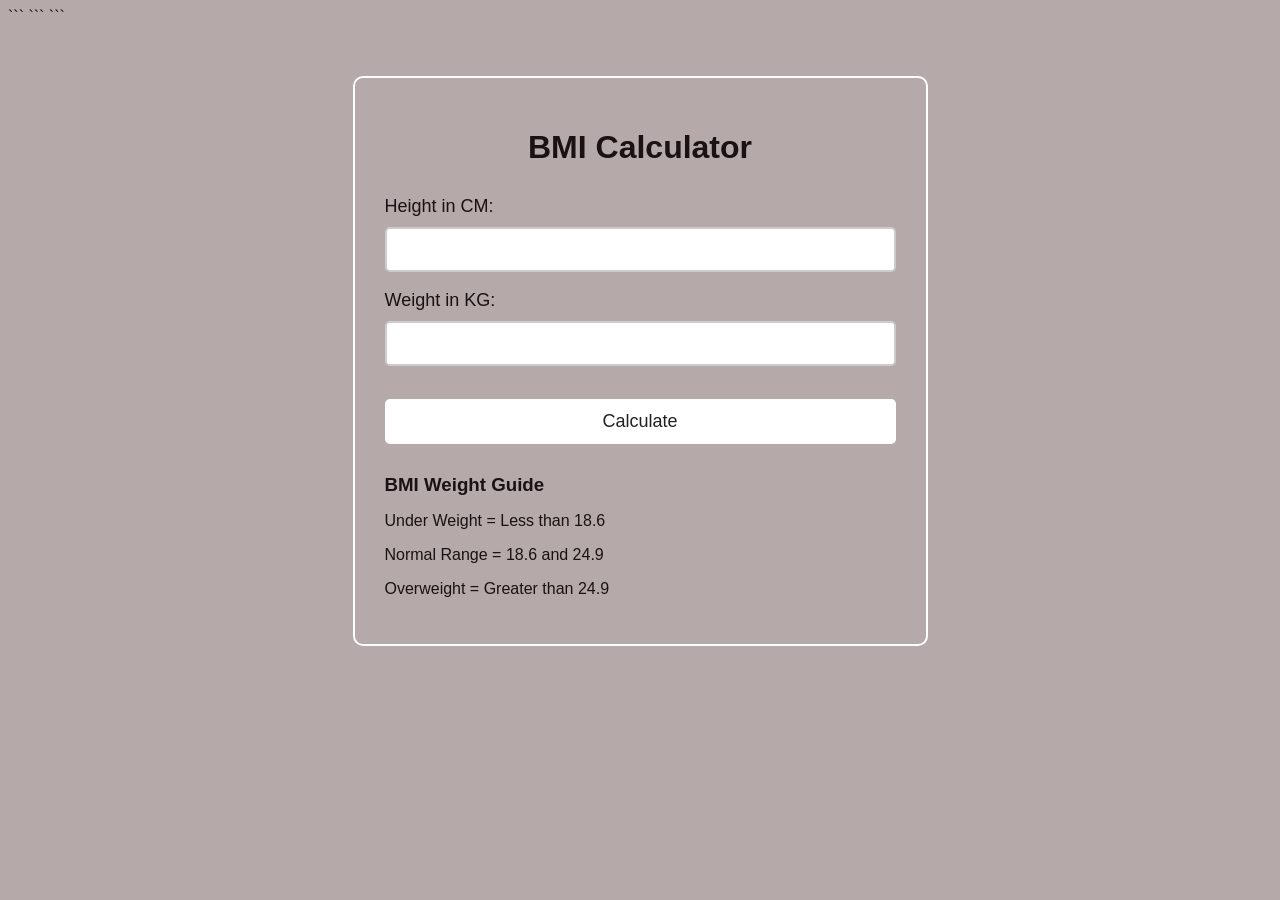
<file: Projects/02_project/index.html>
<!DOCTYPE html>

<html lang="en">

<head>
    <meta charset="UTF-8">
    <meta name="viewport" content="width=device-width, initial-scale=1.0">

```
<title>BMI Calculator</title>

<link rel="stylesheet" href="style.css">
```

</head>

<body>

```
<div class="container">

    <h1>BMI Calculator</h1>

    <form>

        <p>
            <label for="height">Height in CM:</label>
            <input type="text" id="height">
        </p>

        <p>
            <label for="weight">Weight in KG:</label>
            <input type="text" id="weight">
        </p>

        <button>Calculate</button>

        <div id="results"></div>

        <div id="weight-guide">

            <h3>BMI Weight Guide</h3>

            <p>Under Weight = Less than 18.6</p>
            <p>Normal Range = 18.6 and 24.9</p>
            <p>Overweight = Greater than 24.9</p>

        </div>

    </form>

</div>
</body>
<script src="script.js"></script>
</html>
</file>
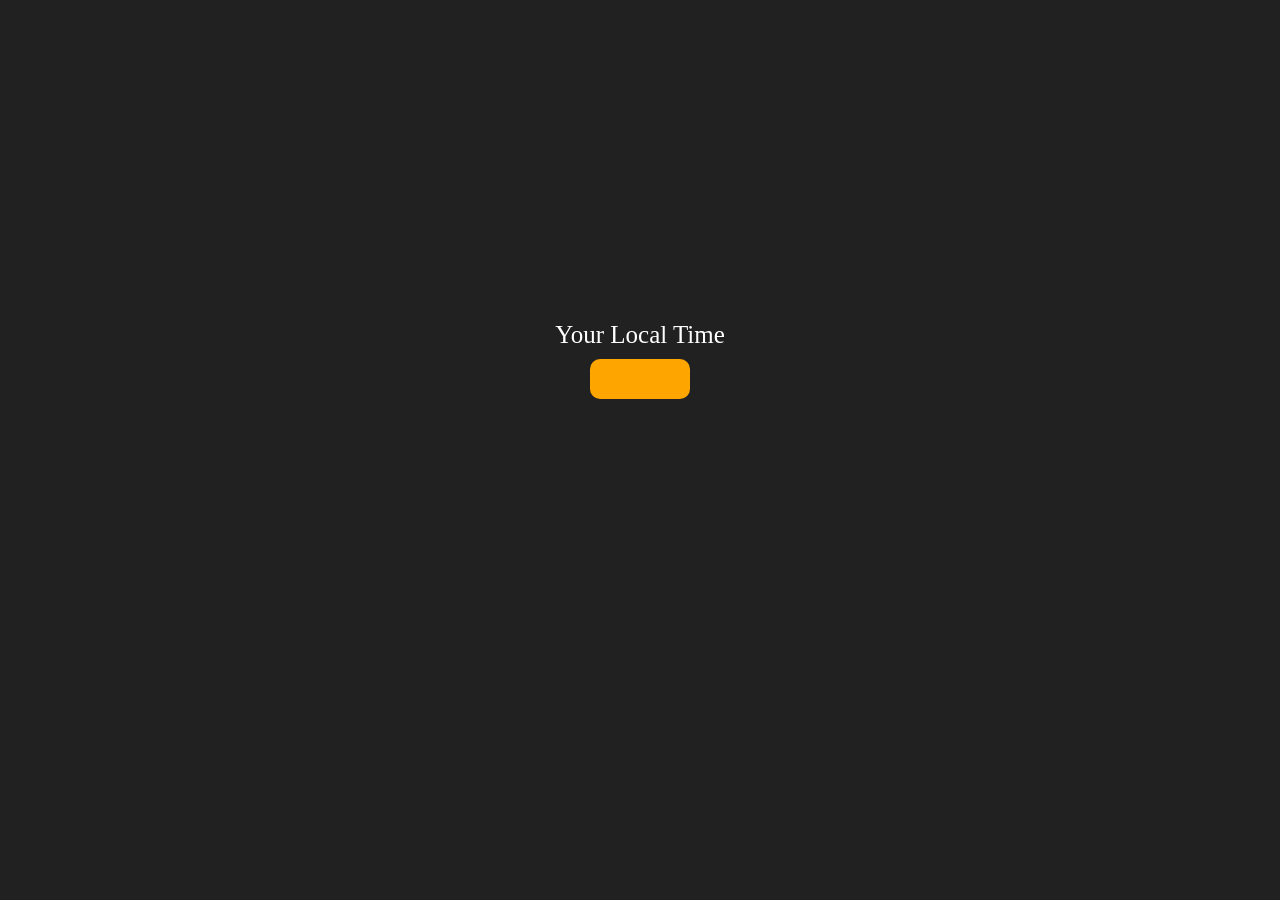
<file: Projects/03_project/index.html>
<!DOCTYPE html>

<html lang="en">
<head>
    <meta charset="UTF-8">
    <meta name="viewport" content="width=device-width, initial-scale=1.0">
    <title>Digital Clock</title>
    <link rel="stylesheet" href="style.css">
</head>
<body style="background-color: #212121; color: #fff;">


<div class="center">
    <div id="banner">
        <span>Your Local Time</span>
    </div>

    <div id="clock"></div>
</div>

<script src="script.js"></script>


</body>
</html>
</file>
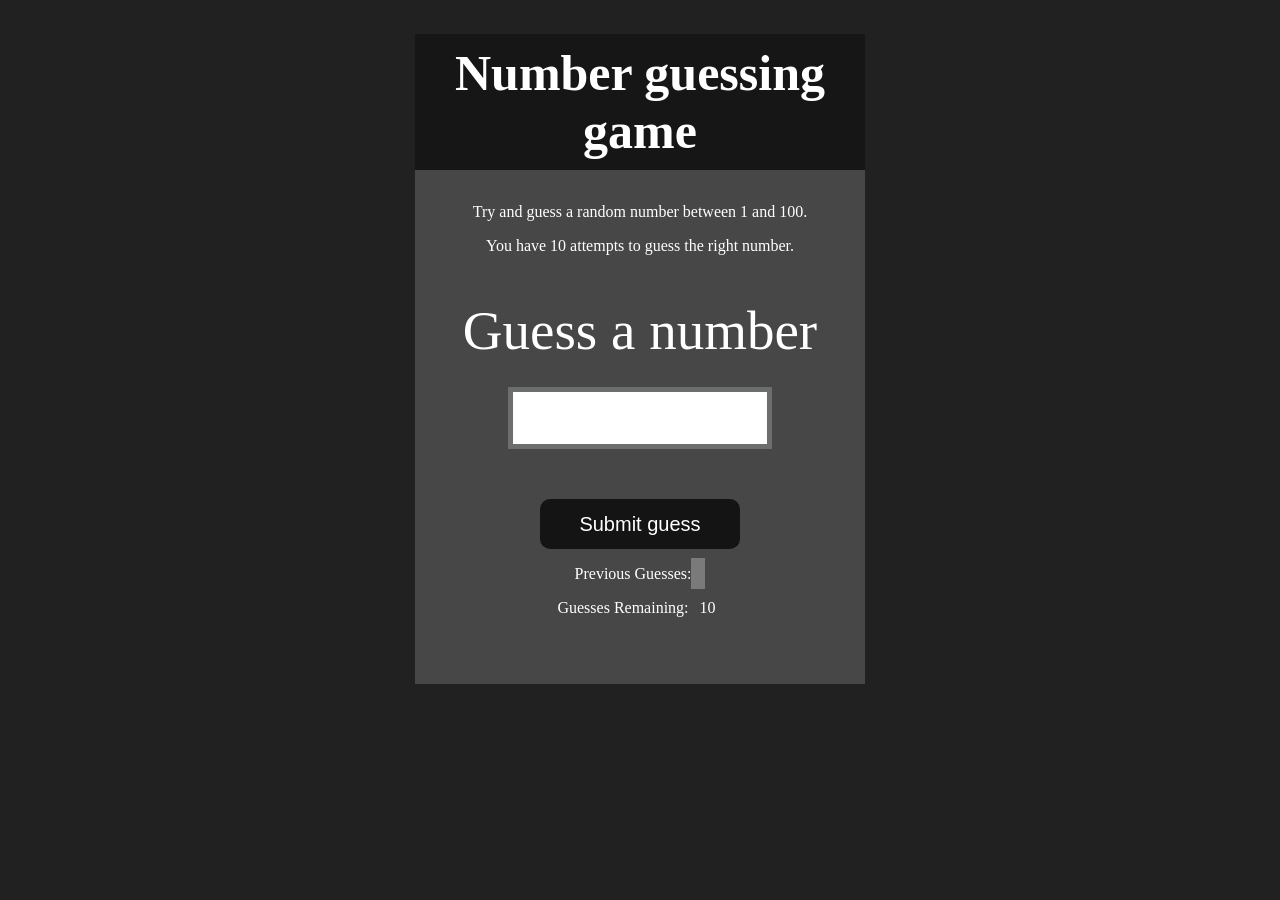
<file: Projects/04_project/index.html>
<!doctype html>
<html lang="en">
  <head>
    <meta charset="UTF-8" />
    <meta name="viewport" content="width=device-width, initial-scale=1.0" />
    <meta http-equiv="X-UA-Compatible" content="ie=edge" />

    <title>Number Guessing Game</title>

    <link rel="stylesheet" href="style.css" />
  </head>

  <body style="background-color: #212121; color: #fff">
    <div id="wrapper">
      <h1>Number guessing game</h1>

      <p>Try and guess a random number between 1 and 100.</p>

      <p>You have 10 attempts to guess the right number.</p>

      <br />

      <form class="form">
        <label for="guessField" id="guess"> Guess a number </label>

        <input type="text" id="guessField" class="guessField" />

        <input
          type="submit"
          id="subt"
          value="Submit guess"
          class="guessSubmit"
        />
      </form>

      <div class="resultParas">
        <p>
          Previous Guesses:
          <span class="guesses"></span>
        </p>

        <p>
          Guesses Remaining:
          <span class="lastResult">10</span>
        </p>

        <p class="lowOrHi"></p>
      </div>
    </div>

    <script src="script.js"></script>
  </body>
</html>
</file>
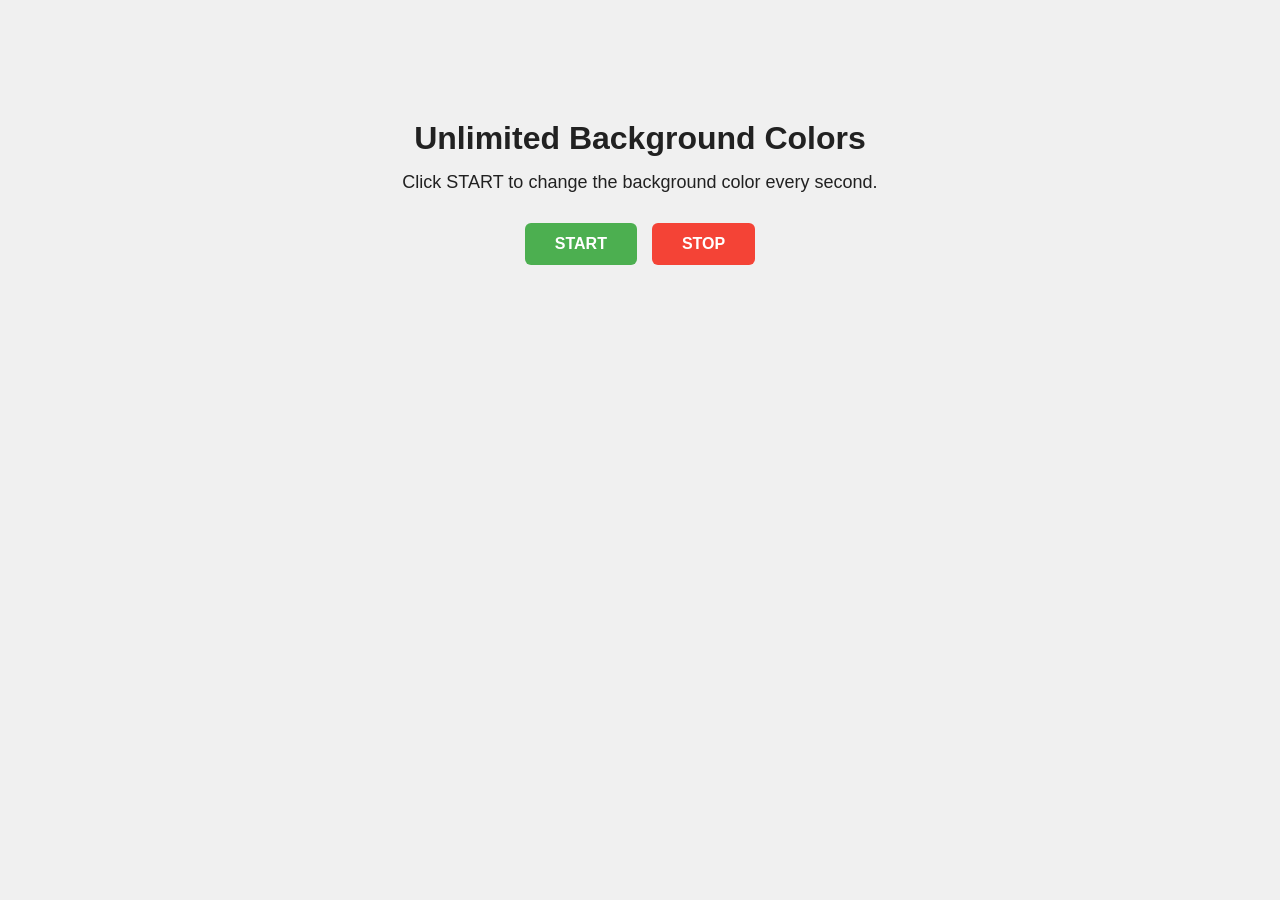
<file: Projects/05_project/index.html>
<!DOCTYPE html>
<html lang="en">
<head>
    <meta charset="UTF-8">
    <meta name="viewport" content="width=device-width, initial-scale=1.0">
    <title>Unlimited Colors</title>
    <link rel="stylesheet" href="style.css">
</head>
<body>
    <main>
        <h1>Unlimited Background Colors</h1>
        <p>Click START to change the background color every second.</p>

        <div class="button-container">
            <button id="start">START</button>
            <button id="stop">STOP</button>
        </div>
    </main>

    <script src="script.js"></script>
</body>
</html>
</file>
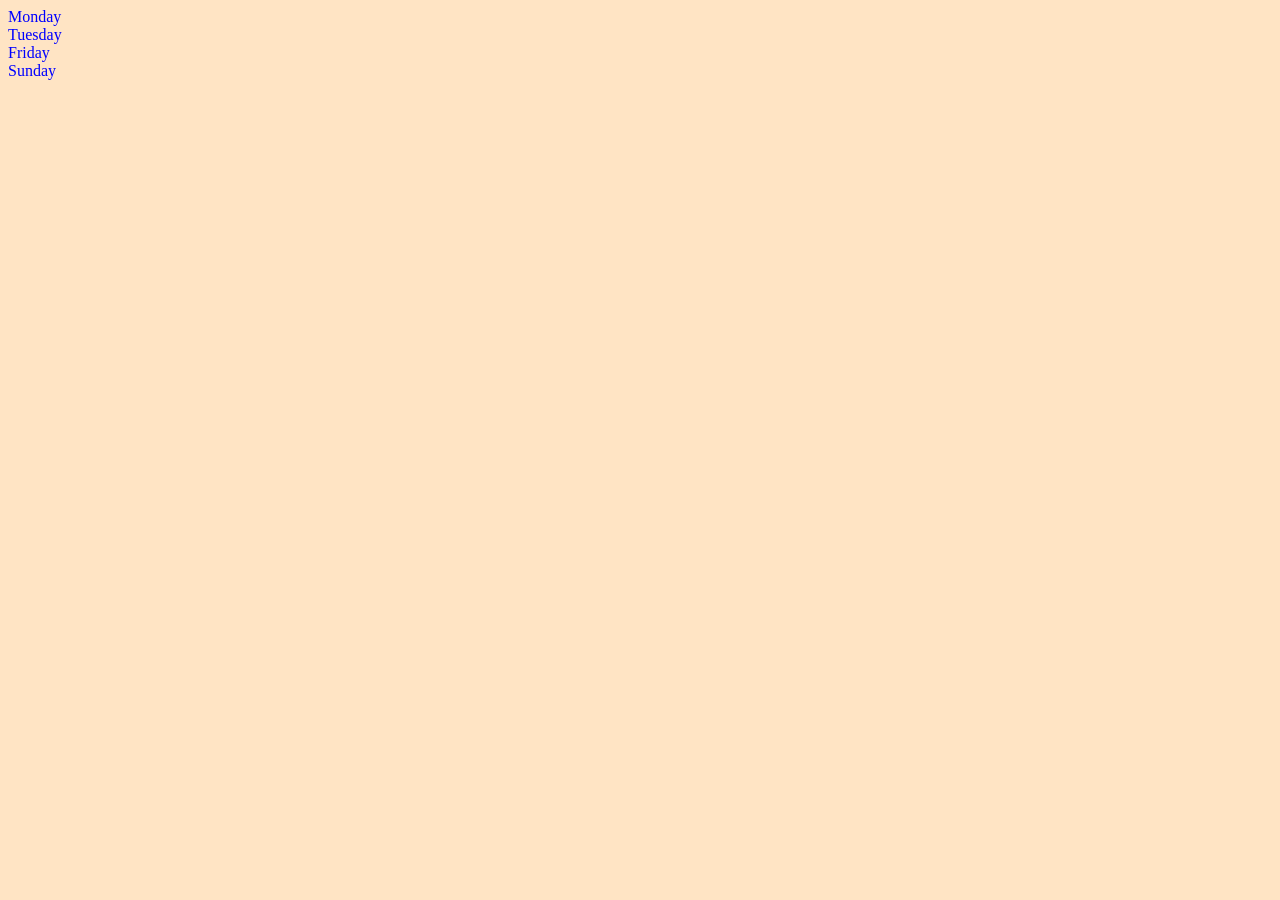
<file: 06_dom/01_dom_manipulation.html>
<!DOCTYPE html>
<html lang="en">
<head>
    <meta charset="UTF-8">
    <meta name="viewport" content="width=device-width, initial-scale=1.0">
    <title>DOM learning</title>
    <style>
        .bg-black{
            background-color: aqua;
        }
    </style>
</head>
<body style="background-color: bisque; color: blue;">
    <div class="parent">
        <div class="day">Monday</div>
        <div class="day">Tuesday</div>
        <div class="day">Friday</div>
        <div class="day">Sunday</div>
    </div>
</body>
<script>
    const parent = document.querySelector('.parent')
    console.log(parent)
    console.log(parent.children)
    console.log(parent.children[0])
    console.log(parent.children[0].innerHTML);

    for(let i=0; i<parent.children.length; i++){
        console.log(parent.children[i].innerHTML)
    }

    parent.children[0].style.colr = "orange"
    console.log(parent.firstElementChild);
    console.log(parent.lastElementChild);

    const dayone = document.querySelector('.day')
    console.log(dayone)
    console.log(dayone.parentElement);
    console.log(dayone.parentElementSiblings);

    console.log("NODES: ", parent.childNodes);
    
</script>
</html>
</file>
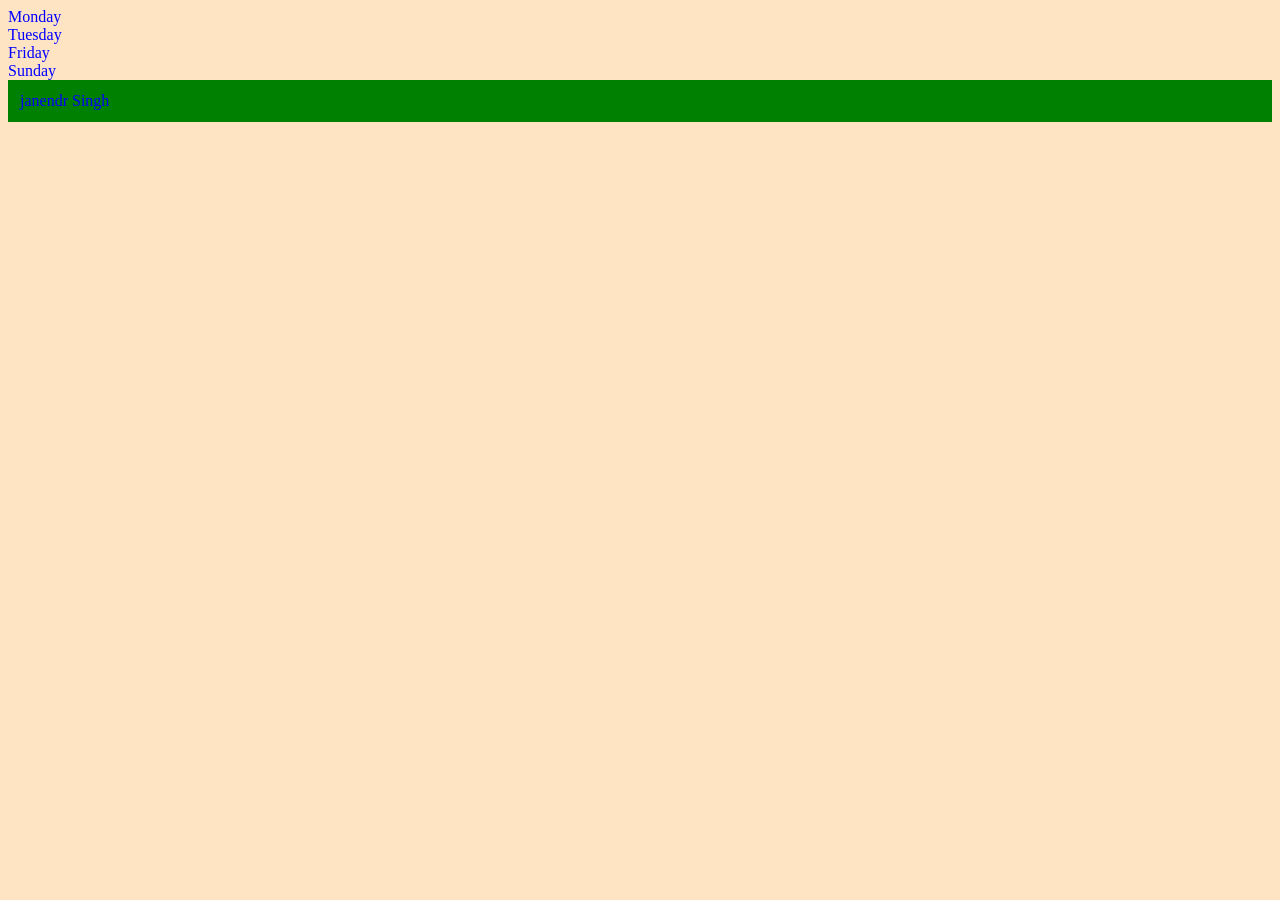
<file: 06_dom/02_dom_NodeList.html>
<!DOCTYPE html>
<html lang="en">
<head>
    <meta charset="UTF-8">
    <meta name="viewport" content="width=device-width, initial-scale=1.0">
    <title>DOM NODE LIST</title>
</head>
<body style="background-color: bisque; color: blue;">
    <div class="parent">
        <div class="day">Monday</div>
        <div class="day">Tuesday</div>
        <div class="day">Friday</div>
        <div class="day">Sunday</div>
    </div>
</body>
<script>
    const div = document.createElement('div')
    console.log(div)
    div.className = "main"
    div.id = Math.round(Math.random()*10+1)
    div.setAttribute("title", "genTitle")
    div.style.backgroundColor = "green"
    div.style.padding = "12px"
    //div.innerHTML = "Janendra Singh"
    const addText = document.createTextNode("janendr Singh")
    div.appendChild(addText)

    document.body.appendChild(div)
</script>
</html>
</file>
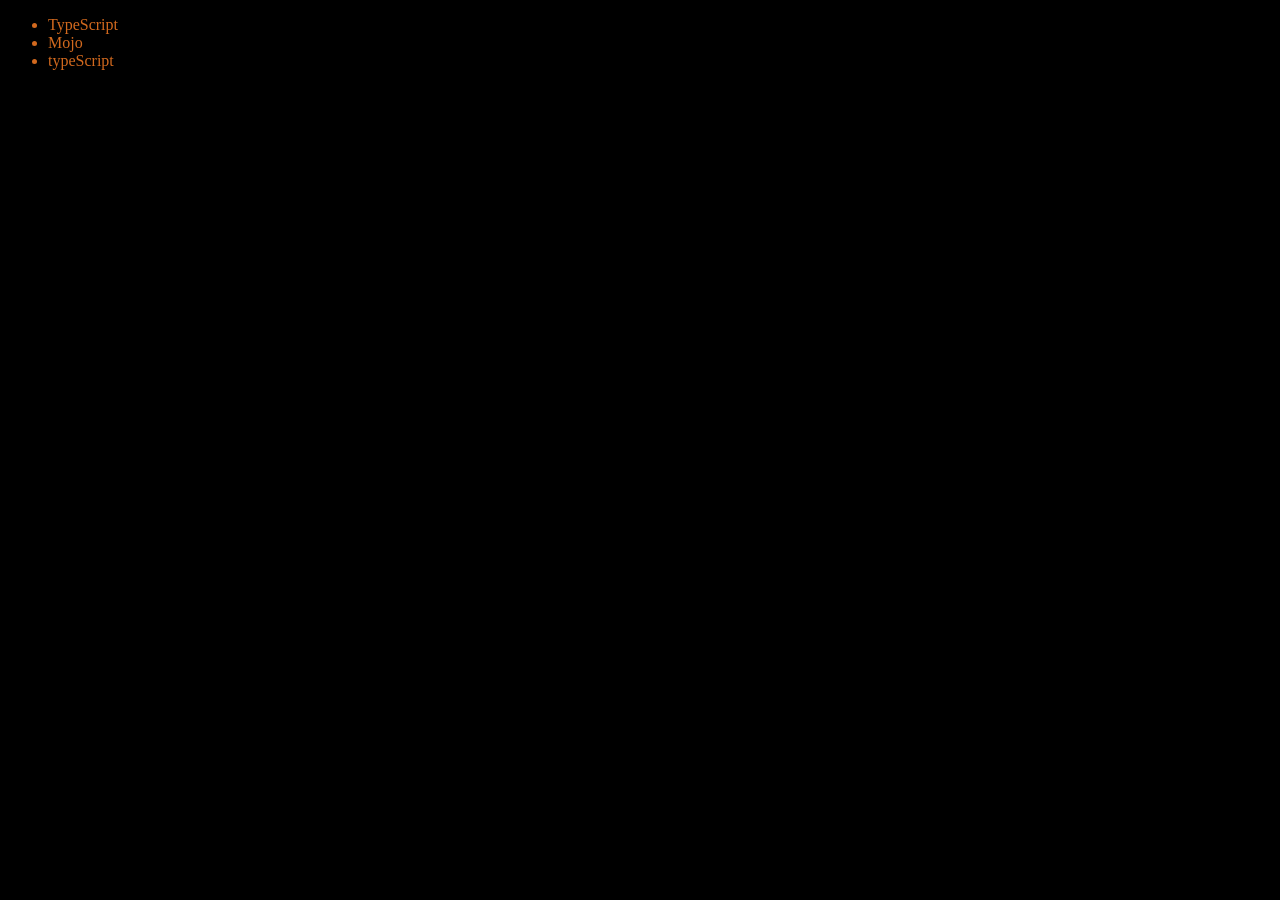
<file: 06_dom/03_EditAndRemove_dom_elements.html>
<!DOCTYPE html>
<html lang="en">
<head>
    <meta charset="UTF-8">
    <meta name="viewport" content="width=device-width, initial-scale=1.0">
    <title>DOM</title>
</head>
<body style="background-color:rgb(0, 0, 0); color: chocolate;">
    <ul class = "language">
        <li>JavaScript</li>
    </ul>
</body>
<script>
    function addlang(langName){
        const li = document.createElement('li');
        li.innerHTML = `${langName}`
        document.querySelector('.language').appendChild(li)
    }
    addlang("python")
    addlang("typeScript")

    function addoptiLang(langName){
    const li = document.createElement('li')
    li.appendChild(document.createTextNode(langName))
    document.querySelector('.language').appendChild(li)
    }
    addoptiLang('golang')


    //Edit
    const secondlang = document.querySelector("li:nth-child(2)")
    // secondlang.innerHTML = "Mojo"
    const newli = document.createElement('li')
    newli.textContent = "Mojo"
    secondlang.replaceWith(newli)

    const firstlng = document.querySelector("li:first-child")
    firstlng.outerHTML = '<li>TypeScript</li>'

    //remove
    const lastlang = document.querySelector('li:last-child')
    lastlang.remove()
</script>
</html>
</file>
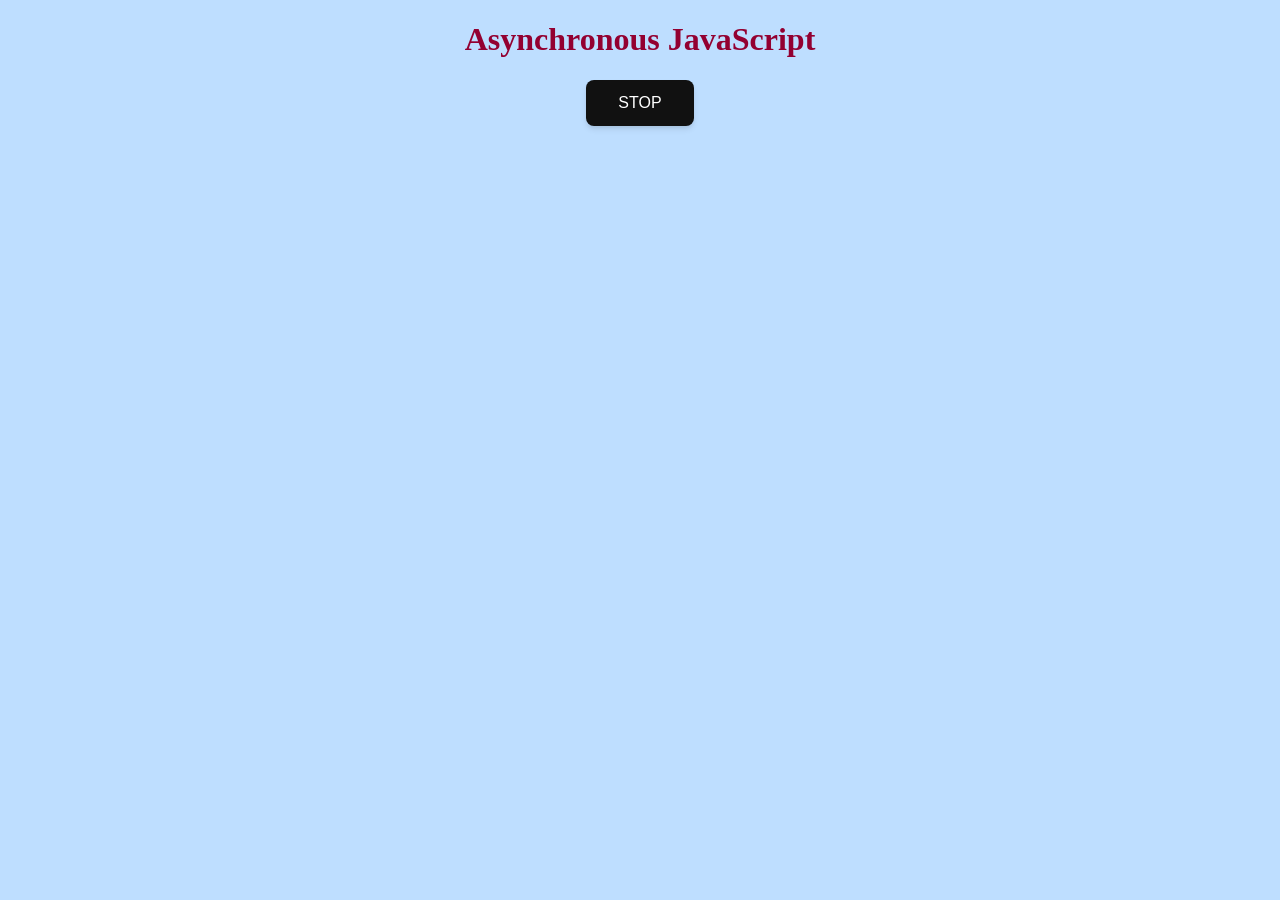
<file: 07_Events/04_Async.html>
<!DOCTYPE html>
<html lang="en">
<head>
    <meta charset="UTF-8">
    <meta name="viewport" content="width=device-width, initial-scale=1.0">
    <title>async</title>
    <style>
        body{
            background-color: #BEDEFF;
            color: #930031;
            text-align: center;
        }

        #stop {
  background: #111111;
  color: #ffffff;
  font-family: 'Inter', sans-serif;
  font-size: 16px;
  font-weight: 500;
  padding: 14px 32px;
  border: none;
  border-radius: 8px;
  cursor: pointer;
  box-shadow: 0 4px 6px -1px rgba(0, 0, 0, 0.1), 0 2px 4px -1px rgba(0, 0, 0, 0.06);
  transition: all 0.3s cubic-bezier(0.4, 0, 0.2, 1);
}

#stop:hover {
  background: #d03f3f;
  transform: translateY(-2px);
  box-shadow: 0 10px 15px -3px rgba(0, 0, 0, 0.3), 0 4px 6px -2px rgba(0, 0, 0, 0.05);
}

#stop:active {
  transform: translateY(0);
}

    </style>
</head>
<body>
    <h1>Asynchronous JavaScript</h1>
    <button id = "stop">STOP</button>
</body>
<script>

    const sayjai = function(){
        console.log("jai");
    }
    const changeText = function(){
        document.querySelector('h1').innerHTML = "coded by jai"
    }
    const changeMe = setTimeout(changeText, 2000)
    document.querySelector('#stop').addEventListener('click', function(){
        clearTimeout(changeMe)
        console.log("STOPPED");
    })
</script>
</html>
</file>
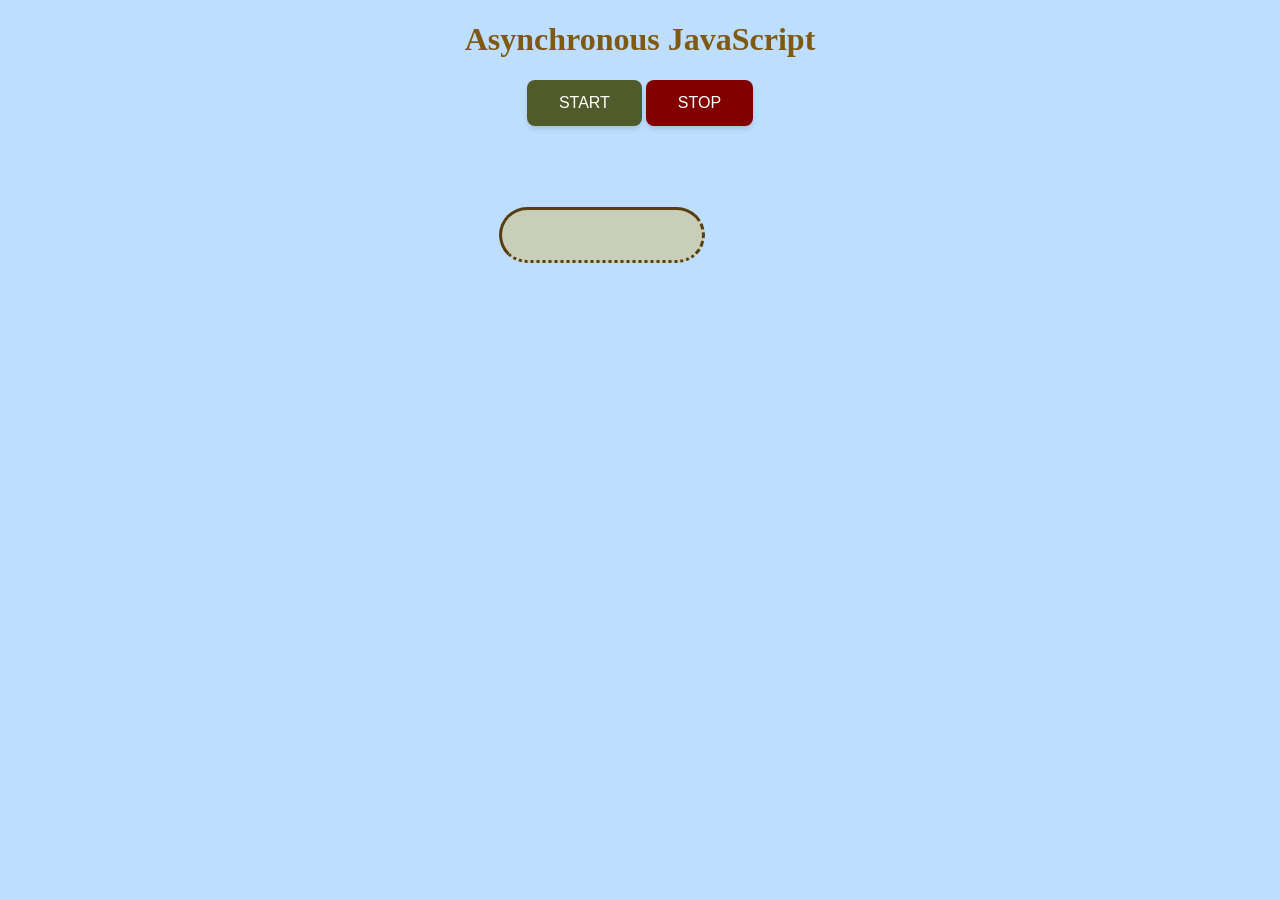
<file: 07_Events/05_Async_part2.html>
<!doctype html>
<html lang="en">
  <head>
    <meta charset="UTF-8" />
    <meta name="viewport" content="width=device-width, initial-scale=1.0" />
    <title>async part-2</title>
    <style>
      body {
        background-color: #bedeff;
        color: #7f5912;
        text-align: center;
      }

      #start {
        background: #4F5B2A;
        color: #ffffff;
        font-family: "Inter", sans-serif;
        font-size: 16px;
        font-weight: 500;
        padding: 14px 32px;
        border: none;
        border-radius: 8px;
        cursor: pointer;
        box-shadow:
          0 4px 6px -1px rgba(0, 0, 0, 0.1),
          0 2px 4px -1px rgba(0, 0, 0, 0.06);
        transition: all 0.3s cubic-bezier(0.4, 0, 0.2, 1);
      }

      #start:hover {
        background: #41d03f;
        transform: translateY(-2px);
        box-shadow:
          0 10px 15px -3px rgba(0, 0, 0, 0.3),
          0 4px 6px -2px rgba(0, 0, 0, 0.05);
      }

      #start:active {
        transform: translateY(0);
      }

      #stop {
        background: #830000;
        color: #ffffff;
        font-family: "Inter", sans-serif;
        font-size: 16px;
        font-weight: 500;
        padding: 14px 32px;
        border: none;
        border-radius: 8px;
        cursor: pointer;
        box-shadow:
          0 4px 6px -1px rgba(0, 0, 0, 0.1),
          0 2px 4px -1px rgba(0, 0, 0, 0.06);
        transition: all 0.3s cubic-bezier(0.4, 0, 0.2, 1);
      }

      #stop:hover {
        background: #d03f3f;
        transform: translateY(-2px);
        box-shadow:
          0 10px 15px -3px rgba(0, 0, 0, 0.3),
          0 4px 6px -2px rgba(0, 0, 0, 0.05);
      }

      #stop:active {
        transform: translateY(0);
      }

      .stopWatch{
        height: 50px;
        width: 200px;
        border-radius: 30px;
        border: #583e0e;
        border-style: solid dashed dotted solid;
        background-color: #c9ceb9;
        position: fixed;
        left: 39%;
        top: 23%;
      }
    </style>
  </head>
  <body>
    <h1>Asynchronous JavaScript</h1>
    <button id="start">START</button>
    <button id="stop">STOP</button>
    <div class="stopWatch"></div>
  </body>
  <script>
const display = document.querySelector(".stopWatch");
const startBtn = document.querySelector("#start");
const stopBtn = document.querySelector("#stop");

let intervalId = null;
let seconds = 0;

// Display the time on the screen
const updateDisplay = function () {
  const minutes = Math.floor(seconds / 60);
  const remainingSeconds = seconds % 60;

  display.innerHTML = `${String(minutes).padStart(2, "0")} : ${String(
    remainingSeconds
  ).padStart(2, "0")}`;

  display.style.fontSize = "24px";
  display.style.paddingTop = "20px";
};

// Start the stopwatch
startBtn.addEventListener("click", function () {
  // Prevent multiple intervals from running simultaneously
  if (intervalId !== null) {
    return;
  }

  intervalId = setInterval(function () {
    seconds++;
    updateDisplay();
  }, 1000);
});

// Stop the stopwatch
stopBtn.addEventListener("click", function () {
  clearInterval(intervalId);
  intervalId = null;
});


  </script>
</html>
</file>
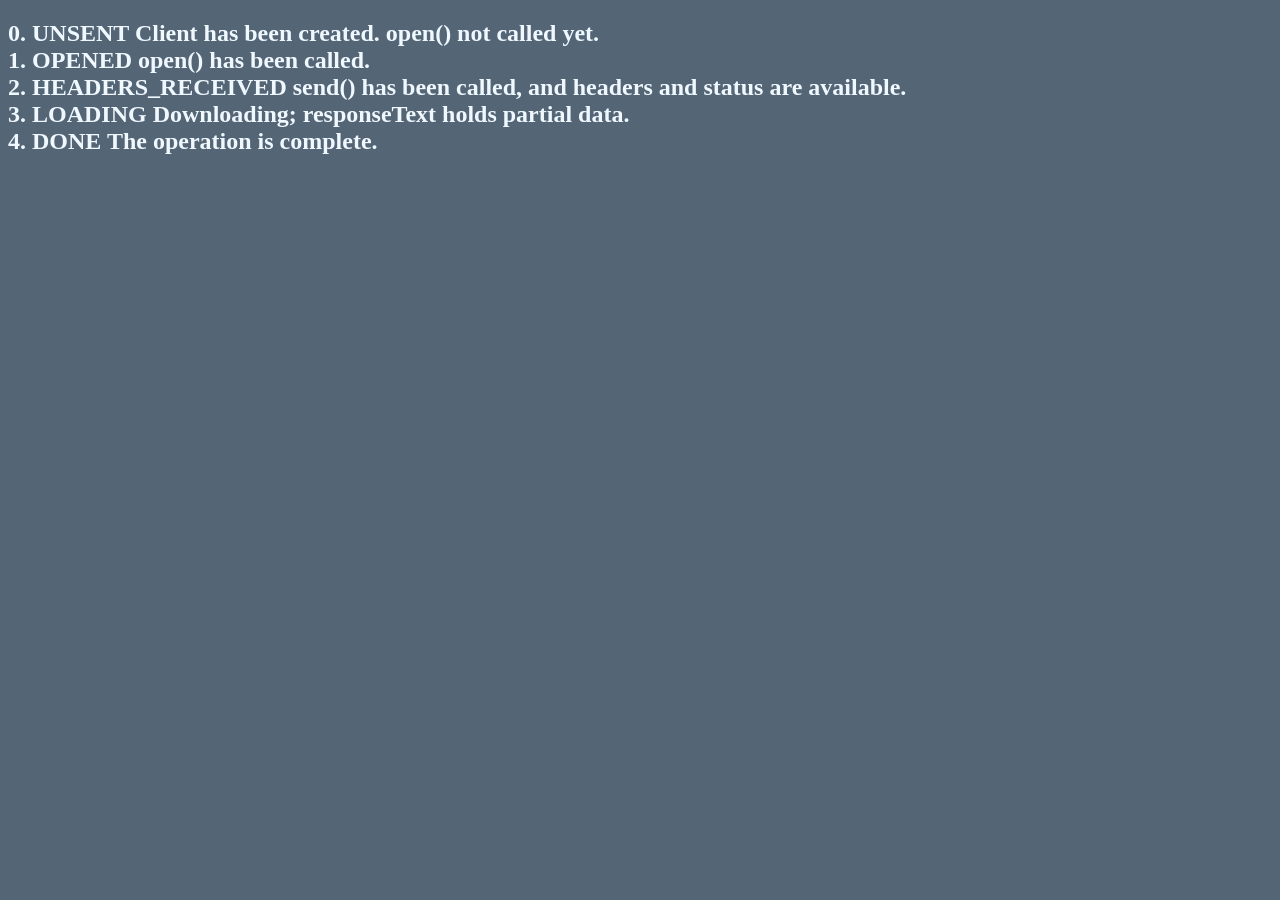
<file: 08_advance_P1/01_ApiRequest.html>
<!doctype html>
<html lang="en">
  <head>
    <meta charset="UTF-8" />
    <meta name="viewport" content="width=device-width, initial-scale=1.0" />
    <title>API Request</title>
  </head>
  <body style="background-color: rgb(84, 101, 117); color: aliceblue">
    <h2>
      0. UNSENT Client has been created. open() not called yet. <br />
      1. OPENED open() has been called. <br />
      2. HEADERS_RECEIVED send() has been called, and headers and status are
      available.<br />
      3. LOADING Downloading; responseText holds partial data.<br />
      4. DONE The operation is complete.
    </h2>
  </body>
  <script>
    const requestURL = "https://api.github.com/users/janendrasingh";
    const xhr = new XMLHttpRequest(); // is the constructor used to initialize a new instance of the (XHR) object in js
    xhr.open("GET", requestURL); // method initializes a newly-created request or re-initializes an existing one on an XMLHttpRequest object
    xhr.onreadystatechange = function () {
      console.log(xhr.readyState);//xhr.readyState property returns an integer (from 0 to 4) representing the current status of an XMLHttpRequest lifecycle
      if (xhr.readyState === 4) {
        const data = JSON.parse(this.responseText);//a standard js command used to convert a raw JSON string received from a network request into a usable js object or array.
        console.log(typeof data);
        console.log(data.followers);
      }
    };
    xhr.send(); //opens the connection and transmits the HTTP request to the server.
  </script>
</html>
</file>
<file: Projects/02_project/style.css>
* {
  box-sizing: border-box;
  }

body {
background-color: #b5a9a9;
color: #1a1212;
font-family: Arial, sans-serif;
}

.container {
width: 575px;
max-width: 90%;
height: auto;
margin: 50px auto;
padding: 30px;
border: 2px solid #fff;
border-radius: 10px;
}

h1 {
text-align: center;
margin-bottom: 30px;
}

form {
margin: 0 auto;
}

p {
font-size: 18px;
}

label {
display: inline-block;
margin-bottom: 10px;
}

input {
width: 100%;
padding: 10px;
font-size: 18px;
border: 2px solid #ccc;
border-radius: 5px;
}

button {
width: 100%;
margin-top: 15px;
padding: 12px;
background-color: #fff;
color: #212121;
border: none;
border-radius: 5px;
font-size: 18px;
cursor: pointer;
}

button:hover {
background-color: #ddd;
}

#results {
margin-top: 20px;
font-size: 25px;
text-align: center;
}

#weight-guide {
margin-top: 30px;
}

#weight-guide h3 {
margin-bottom: 15px;
}

#weight-guide p {
font-size: 16px;
}

/* Responsive design */
@media (max-width: 480px) {
.container {
padding: 20px;
}


h1 {
    font-size: 25px;
}


}
</file>
<file: Projects/03_project/style.css>
body {
margin: 0;
}

nav {
display: flex;
justify-content: center;
gap: 20px;
padding: 20px;
}

nav a {
color: white;
text-decoration: none;
}

.center {
display: flex;
height: 80vh;
justify-content: center;
align-items: center;
flex-direction: column;
}

#banner {
font-size: 25px;
margin-bottom: 10px;
}

#clock {
font-size: 40px;
background-color: orange;
padding: 20px 50px;
border-radius: 10px;
}
</file>
<file: Projects/04_project/style.css>
nav {
  display: flex;
  justify-content: center;
  align-items: center;
  min-height: 50px;
  background-color: #fff;
}

nav a {
  width: 150px;
  padding: 5px 10px;
  margin-left: 10px;
}

#wrapper {
  box-sizing: border-box;
  text-align: center;
  width: 450px;
  height: 650px;
  background-color: #474747;
  color: #fff;
  font-size: 25px;
  margin: 0 auto;
}

h1 {
  background-color: #161616;
  color: #fff;
  text-align: center;
  padding: 10px;
}

p {
  font-size: 16px;
  text-align: center;
}

form {
  display: block;
  flex-direction: column;
  align-items: center;
}

#guessField {
  color: #000;
  width: 250px;
  height: 50px;
  font-size: 30px;
  border-style: none;
  margin-top: 25px;
  border: 5px solid #6c6d6d;
  text-align: center;
}

#subt {
  background-color: #141414;
  color: #fff;
  width: 200px;
  height: 50px;
  border-radius: 10px;
  font-size: 20px;
  border-style: none;
  margin-top: 50px;
}

.guesses {
  background-color: #7a7a7a;
  color: white;
  padding: 7px;
}

#guess {
  font-size: 55px;
  margin-top: 120px;
}

.lastResult {
  color: white;
  padding: 7px;
}

.button {
  background-color: #141414;
  color: white;
  width: 250px;
  height: 50px;
  border-radius: 25px;
  font-size: 30px;
  margin-top: 30px;
}
</file>
<file: Projects/05_project/style.css>
* {
    margin: 0;
    padding: 0;
    box-sizing: border-box;
}

body {
    font-family: Arial, sans-serif;
    background-color: #f0f0f0;
    color: #212121;
    text-align: center;
}

/* Navigation bar */
nav {
    background-color: #212121;
    padding: 15px;
    display: flex;
    justify-content: center;
    gap: 30px;
}

nav a {
    color: white;
    text-decoration: none;
    font-size: 16px;
}

nav a:hover {
    color: #ff9800;
}

/* Main content */
main {
    margin-top: 100px;
    padding: 20px;
}

h1 {
    font-size: 32px;
    margin-bottom: 15px;
}

p {
    font-size: 18px;
    margin-bottom: 30px;
}

/* Buttons */
.button-container {
    display: flex;
    justify-content: center;
    gap: 15px;
}

button {
    padding: 12px 30px;
    font-size: 16px;
    font-weight: bold;
    border: none;
    border-radius: 6px;
    cursor: pointer;
    transition: 0.3s;
}

#start {
    background-color: #4caf50;
    color: white;
}

#start:hover {
    background-color: #388e3c;
    transform: translateY(-2px);
}

#stop {
    background-color: #f44336;
    color: white;
}

#stop:hover {
    background-color: #d32f2f;
    transform: translateY(-2px);
}

/* Responsive design */
@media (max-width: 600px) {
    main {
        margin-top: 60px;
    }

    h1 {
        font-size: 26px;
    }

    p {
        font-size: 16px;
    }

    .button-container {
        flex-direction: column;
        align-items: center;
    }

    button {
        width: 180px;
    }
}
</file>
